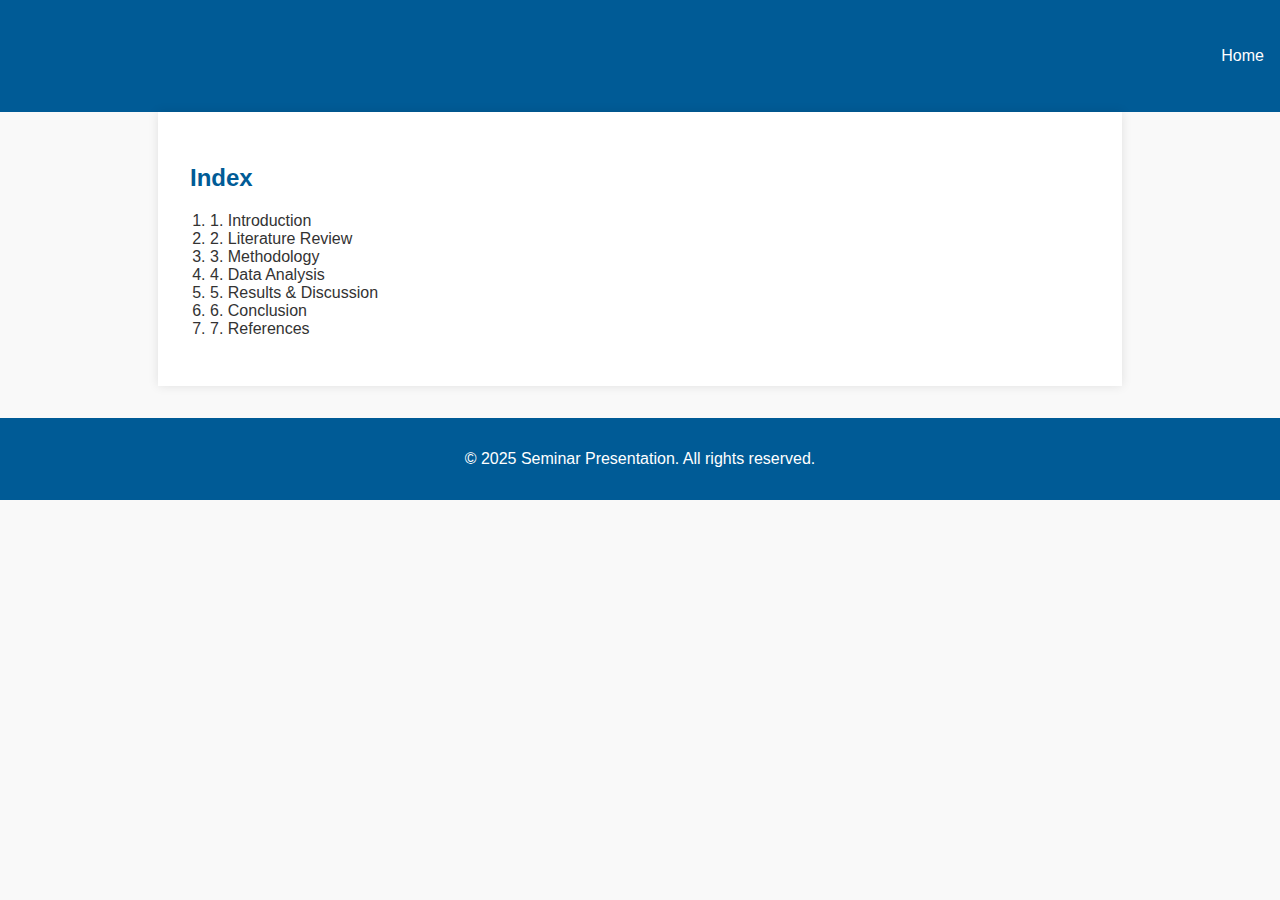
<file: index.html>
<!DOCTYPE html>
<html lang="en">
<head>
  <meta charset="UTF-8" />
  <meta name="viewport" content="width=device-width, initial-scale=1.0" />
  <title>Index - Seminar Report</title>
  <link rel="stylesheet" href="style.css" />
</head>
<body>
<header>
  <div class="header-container">
    <h1>Seminar Presentation Report</h1>
    <nav>
      <a href="index.html">Home</a>
    </nav>
  </div>
</header>

<div class="container">
  <h2>Index</h2>
  <ul>
    <li>1. Introduction</li>
    <li>2. Literature Review</li>
    <li>3. Methodology</li>
    <li>4. Data Analysis</li>
    <li>5. Results & Discussion</li>
    <li>6. Conclusion</li>
    <li>7. References</li>
  </ul>
</div>

<footer>
  <p>&copy; 2025 Seminar Presentation. All rights reserved.</p>
</footer>
</body>
</html>
</file>
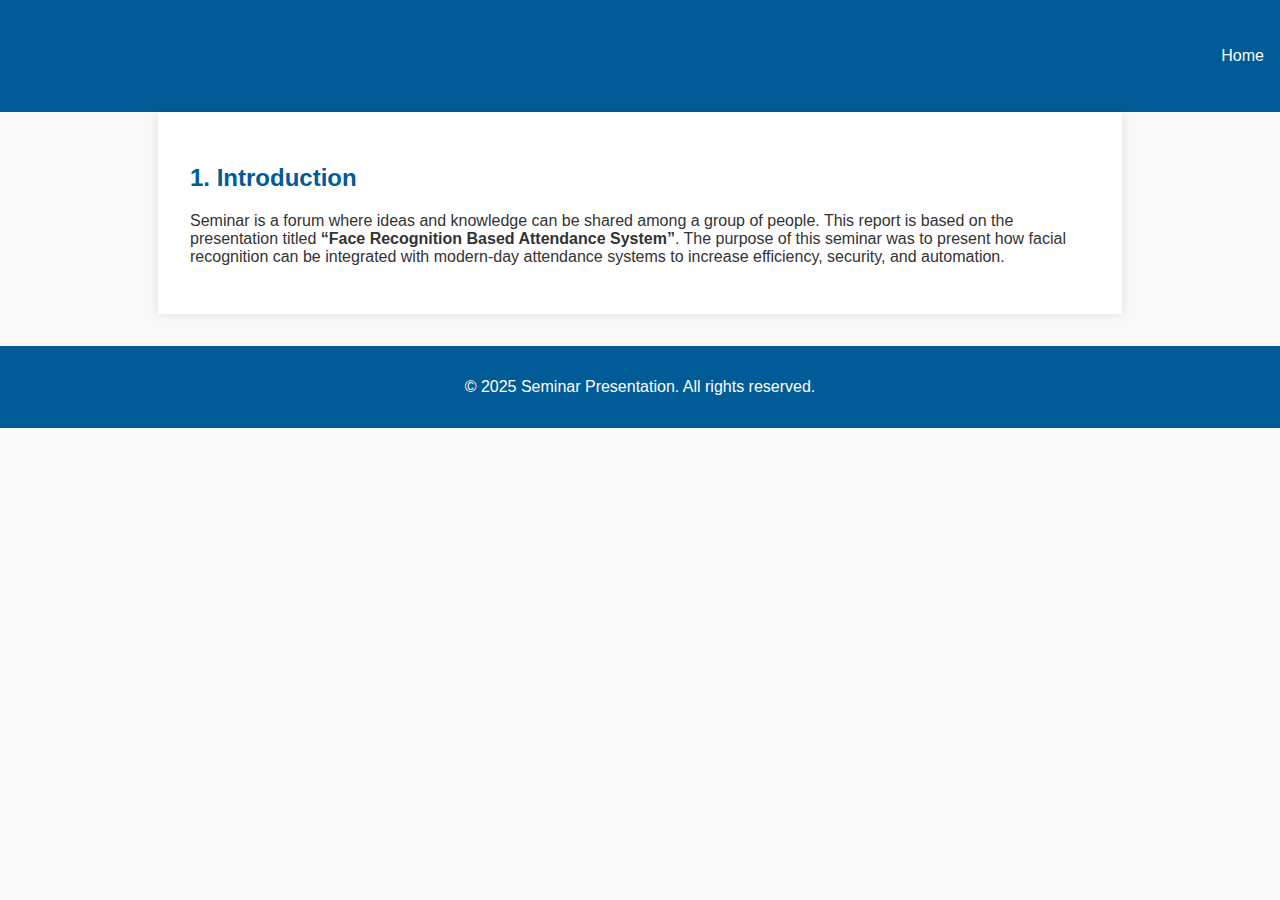
<file: page1.html>
<!DOCTYPE html>
<html lang="en">
<head>
  <meta charset="UTF-8" />
  <meta name="viewport" content="width=device-width, initial-scale=1.0" />
  <title>Introduction - Seminar Report</title>
  <link rel="stylesheet" href="style.css" />
</head>
<body>
<header>
  <div class="header-container">
    <h1>Seminar Presentation Report</h1>
    <nav>
      <a href="index.html">Home</a>
    </nav>
  </div>
</header>

<div class="container">
  <h2>1. Introduction</h2>
  <p>
    Seminar is a forum where ideas and knowledge can be shared among a group of people. This report is based on the presentation titled <strong>“Face Recognition Based Attendance System”</strong>. The purpose of this seminar was to present how facial recognition can be integrated with modern-day attendance systems to increase efficiency, security, and automation.
  </p>
</div>

<footer>
  <p>&copy; 2025 Seminar Presentation. All rights reserved.</p>
</footer>
</body>
</html>
</file>
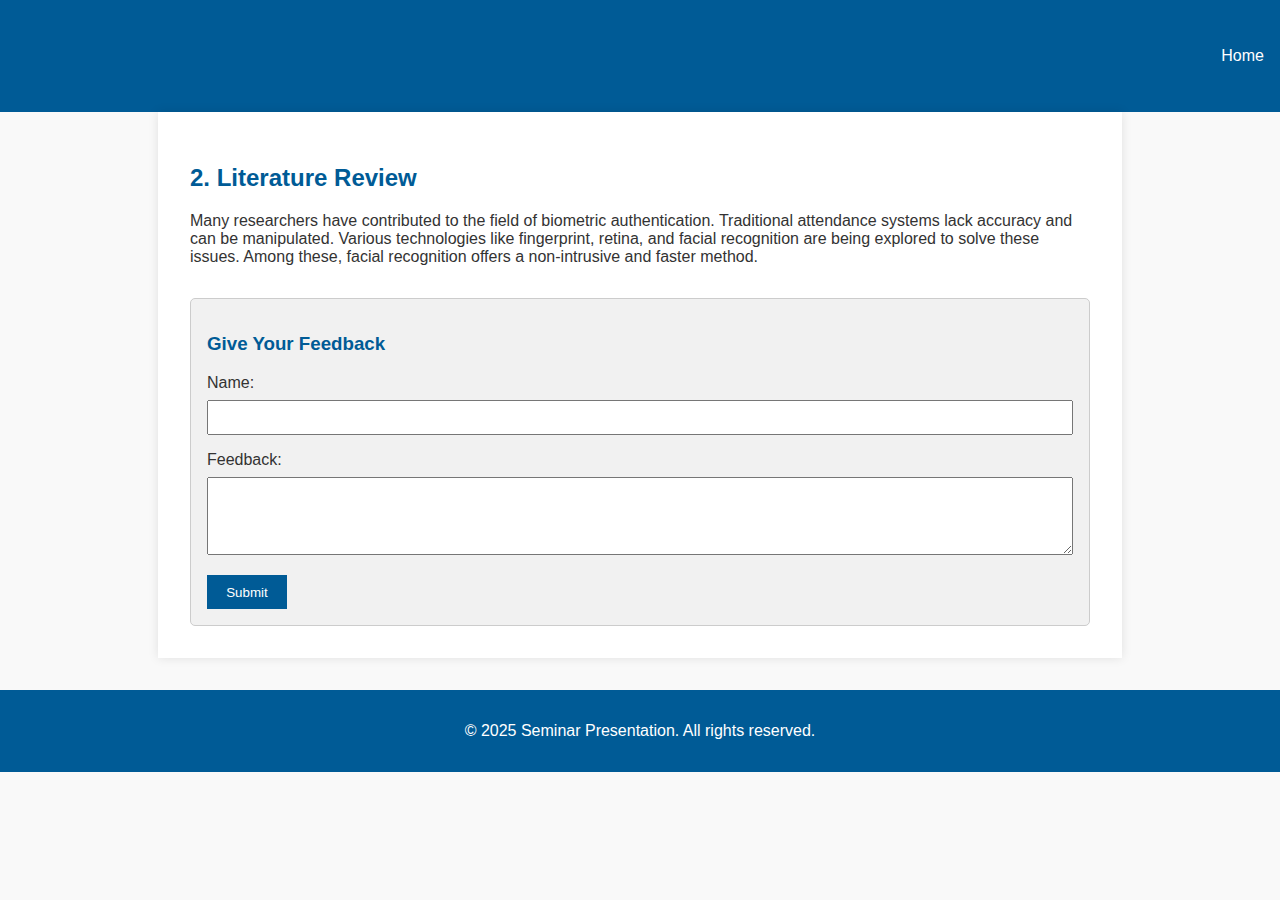
<file: page2.html>
<!DOCTYPE html>
<html lang="en">
<head>
  <meta charset="UTF-8" />
  <meta name="viewport" content="width=device-width, initial-scale=1.0" />
  <title>Literature Review - Seminar Report</title>
  <link rel="stylesheet" href="style.css" />
</head>
<body>
<header>
  <div class="header-container">
    <h1>Seminar Presentation Report</h1>
    <nav>
      <a href="index.html">Home</a>
    </nav>
  </div>
</header>

<div class="container">
  <h2>2. Literature Review</h2>
  <p>
    Many researchers have contributed to the field of biometric authentication. Traditional attendance systems lack accuracy and can be manipulated. Various technologies like fingerprint, retina, and facial recognition are being explored to solve these issues. Among these, facial recognition offers a non-intrusive and faster method.
  </p>

  <form id="feedback-form">
    <h3>Give Your Feedback</h3>
    <label for="name">Name:</label>
    <input type="text" id="name" name="name" required />

    <label for="feedback">Feedback:</label>
    <textarea id="feedback" name="feedback" rows="4" required></textarea>

    <button type="submit">Submit</button>
  </form>
</div>

<footer>
  <p>&copy; 2025 Seminar Presentation. All rights reserved.</p>
</footer>
<script src="script.js"></script>
</body>
</html>
</file>
<file: style.css>
body {
  font-family: Arial, sans-serif;
  background-color: #f9f9f9;
  color: #333;
  margin: 0;
  padding: 0;
}

.header-container {
  background-color: #005b96;
  color: white;
  padding: 1rem;
  display: flex;
  justify-content: space-between;
  align-items: center;
}

nav a {
  color: white;
  text-decoration: none;
  margin-left: 1rem;
}

.container {
  max-width: 900px;
  margin: auto;
  padding: 2rem;
  background: #fff;
  box-shadow: 0 0 10px rgba(0, 0, 0, 0.1);
}

h1, h2, h3 {
  color: #005b96;
}

ul {
  list-style-type: decimal;
  padding-left: 20px;
}

form {
  margin-top: 2rem;
  padding: 1rem;
  border: 1px solid #ccc;
  border-radius: 5px;
  background: #f1f1f1;
}

label {
  display: block;
  margin-top: 1rem;
}

input, textarea {
  width: 100%;
  padding: 0.5rem;
  margin-top: 0.5rem;
  box-sizing: border-box;
}

button {
  margin-top: 1rem;
  padding: 0.6rem 1.2rem;
  background: #005b96;
  color: #fff;
  border: none;
  cursor: pointer;
}

button:hover {
  background: #003f6b;
}

footer {
  text-align: center;
  padding: 1rem;
  background-color: #005b96;
  color: white;
  margin-top: 2rem;
}
</file>
